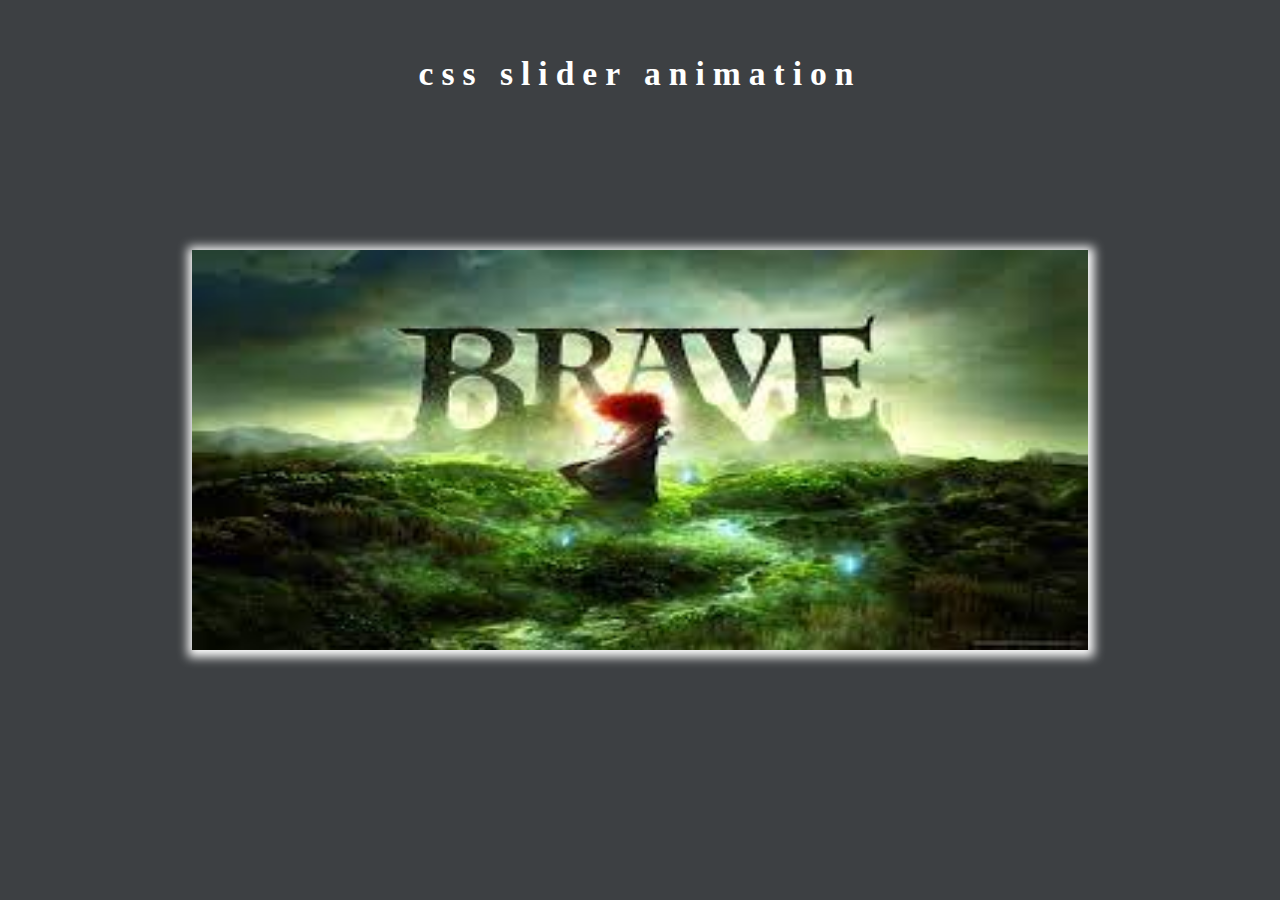
<file: image slider/1/index.html>
<!DOCTYPE html>
<html lang="en" dir="ltr">
  <head>
    <meta charset="utf-8">
    <title>image_slider</title>
    <link rel="stylesheet" href="style.css">
  </head>
  <body>
    <h1>css slider animation</h1>
    <div class="maindiv">

    </div>

  </body>
</html>
</file>
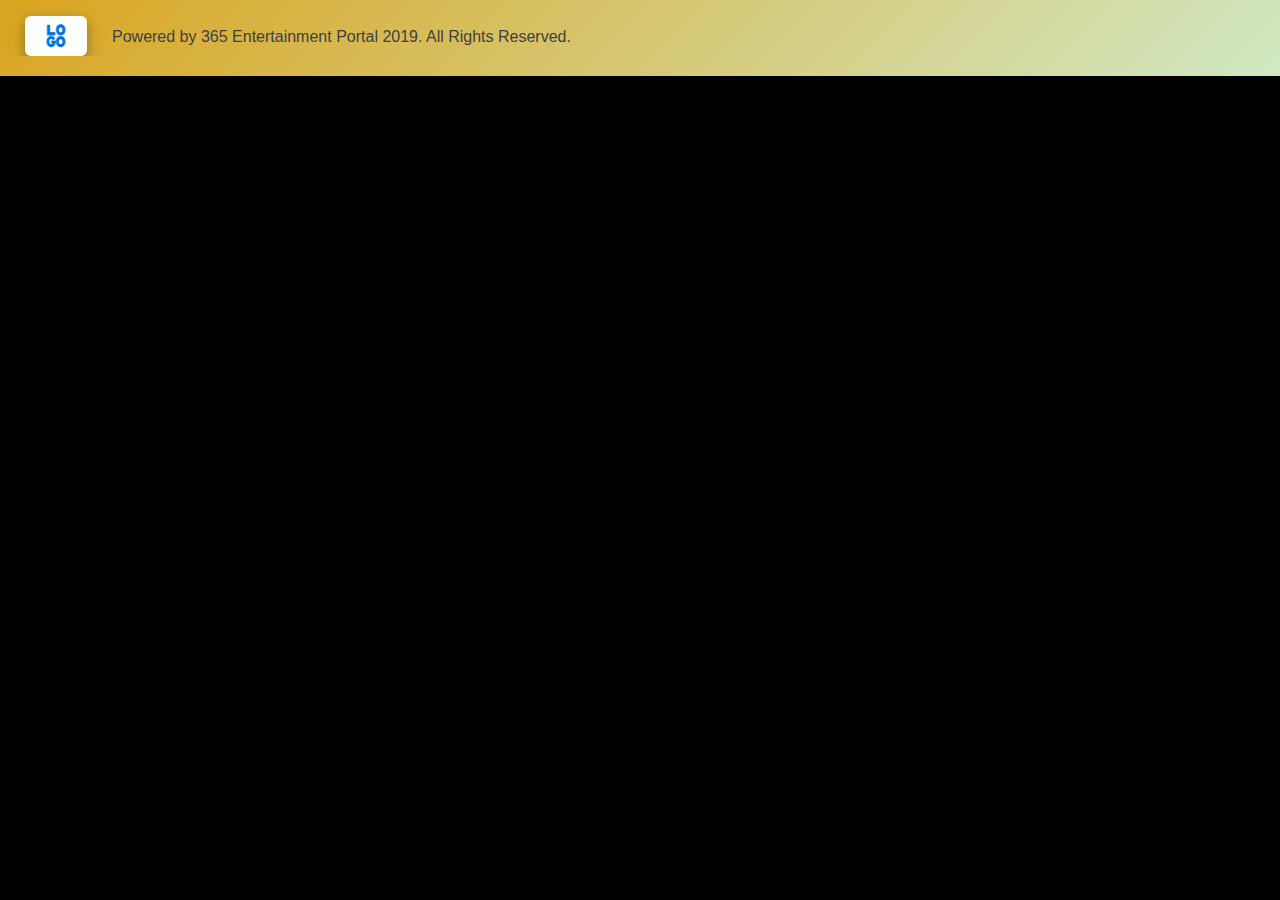
<file: footer/Library/F1/index.html>
<!DOCTYPE html>
<html lang="en">
<head>
    <meta charset="UTF-8">
    <meta http-equiv="X-UA-Compatible" content="IE=edge">
    <meta name="viewport" content="width=device-width, initial-scale=1.0">
    <title>365_entainment</title>
    <link rel="stylesheet" href="style.css">
</head>
<body>
    <div class="container">
        <header></header>
        <div class="contant"></div>
        <footer>
            <div class="copyright">
                <a class="links" href="index.html">
                    <img class="logo" src="logo.png" alt="365 365_entainment_portal">
                </a>
                <div class="text">Powered by 365 Entertainment Portal 2019. All Rights Reserved.</div>
         </div>
        </footer>
    </div>
    
</body>
</html>
</file>
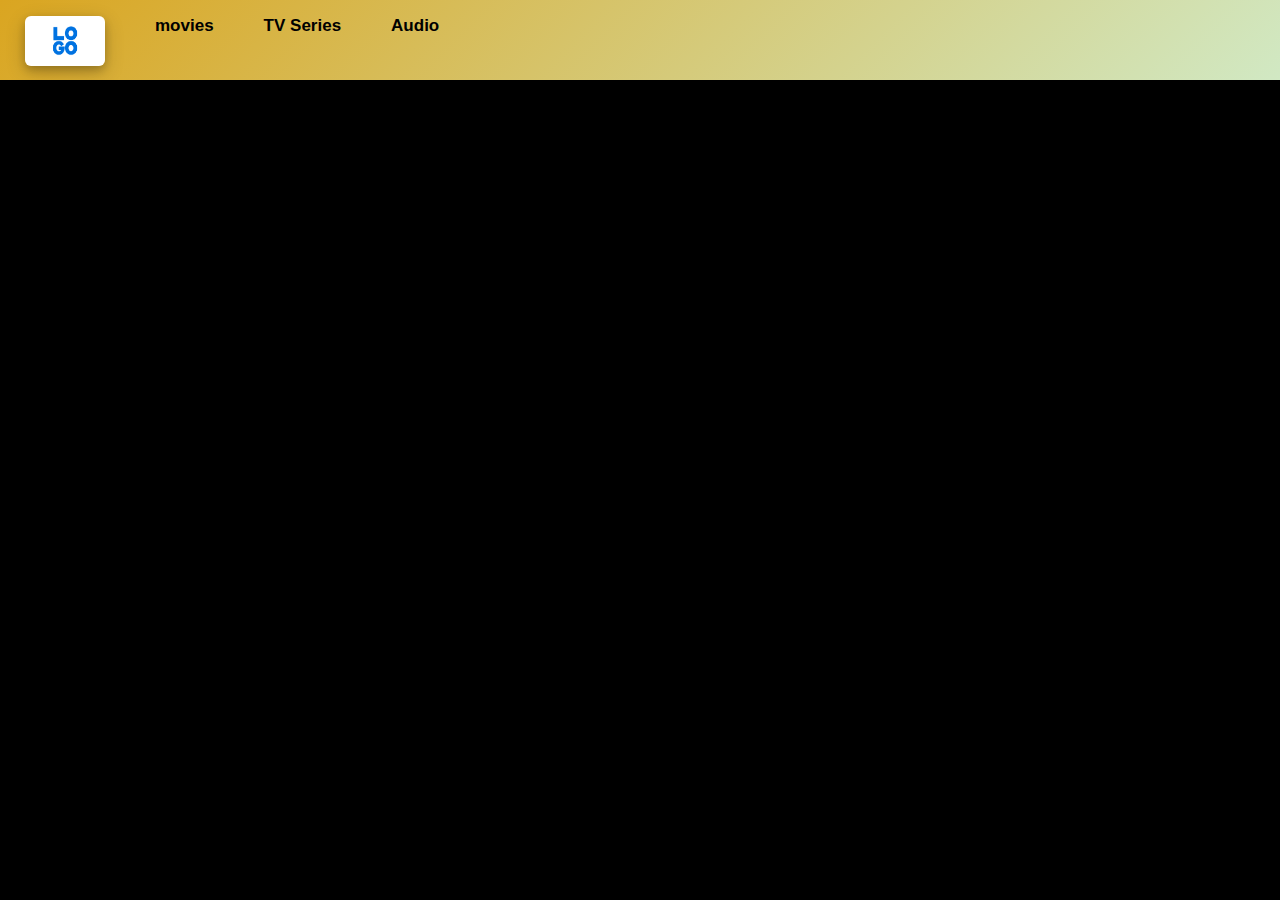
<file: navigation bar/Library/F1/index.html>
<!DOCTYPE html>
<html lang="en">
<head>
    <meta charset="UTF-8">
    <meta http-equiv="X-UA-Compatible" content="IE=edge">
    <meta name="viewport" content="width=device-width, initial-scale=1.0">
    <title>365_entainment</title>
    <link rel="stylesheet" href="style.css">
</head>
<body>
    <div class="container">
        <header>
            <div class="navigation">
                <a class="links" href="">
                    <img class="logo" src="logo.png" alt="365 365_entainment_portal">
                </a>
                <a class="links text" href="#movies.html">movies</a>
                <a class="links text" href="#tv_series">TV Series</a>
                <a class="links text" href="#audio">Audio</a>
            </div>
            <div class="bar"></div>
        </header>
        <div class="contant"></div>
        <footer></footer>
    </div>
    
</body>
</html>
</file>
<file: image slider/1/style.css>
body{
  background-color: rgb(27,31,34,0.85);
}
h1{
  font-size: 2.1rem;
  line-height: 1.4;
  letter-spacing: 0.5rem;
  text-align: center;
  color: white;
  margin-top: 50px;
}
.maindiv{
  /*its for size of div*/
  width: 70%;
  height: 400px;
/*its for position of div*/
position: absolute;
left: 50%;
top: 50%;
transform: translate(-50%,-50%);
/*its for image in div*/
 background-image: url("\image/2main_photo.jfif");
background-size: 100% 100%;
/*for border*/
box-shadow: 1px 2px 10px 5px white;
/*for animation*/
animation: slider 9s infinite liner;
}

@keyframes slider {
  0% { background-image: url("image/1main_photo.jpg");}
  35% { background-image: url("image/2main_photo.jfif");}
  70% { background-image: url("image/3main_photo.jfif");}
}
</file>
<file: footer/Library/F1/style.css>
* {
    box-sizing: border-box;
}
body {
    font-family: 'Montserrat', sans-serif;
    font-size: 16px;
    margin: 0;
    /*background-color: white;*/
    min-height: 100%;
    display: grid;
    grid-template-rows: 1fr auto;
    background-color: black;
}
a:-webkit-any-link {
    color: -webkit-link;
    cursor: pointer;
    text-decoration: underline;
}
div {
    display: block;
}







/****************FOOTER****************/


footer {
    display: block;
}
footer {
    
    height: 76px;
    width: 100%;
    grid-row-start: 2;
    grid-row-end: 3;
}
footer {
    background: linear-gradient(-45deg, rgb(223, 245, 253), rgb(255, 240, 107), rgb(206, 255, 250), rgb(218, 165, 32));
    background-size: 400% 400%;
    -webkit-animation: Gradient 20s ease infinite;
    -moz-animation: Gradient 20s ease infinite;
    animation: Gradient 20s ease infinite;
}

.copyright {
    overflow: hidden;
}
.copyright .text {
    margin-top: 28px;
    color: rgb(63, 63, 63);
}
.copyright .logo {
    width: 62px;
    height: 40px;
    float: left;
    border-radius: 6px;
    box-shadow: 0 4px 8px 0 rgb(0 0 0 / 20%), 0 6px 20px 0 rgb(0 0 0 / 19%);
}
.copyright .links {
    display: block;
    font-size: 17px;
    color: rgb(0, 0, 0);
    text-decoration: none;
    text-align: center;
    margin: 16px 25px 0px 25px;
    float: left;
}
</file>
<file: navigation bar/Library/F1/style.css>
* {
    box-sizing: border-box;
}
body {
    font-family: 'Montserrat', sans-serif;
    font-size: 16px;
    margin: 0;
    /*background-color: white;*/
    min-height: 100%;
    display: grid;
    grid-template-rows: 1fr auto;
    background-color: black;
}
a:-webkit-any-link {
    color: -webkit-link;
    cursor: pointer;
    text-decoration: underline;
}
div {
    display: block;
}




/**************HEADER****************/
  

header{
    height: 80px;
}
header {
    background: linear-gradient(-45deg, rgb(223, 245, 253), rgb(255, 240, 107), rgb(206, 255, 250), rgb(218, 165, 32));
    background-size: 400% 400%;
    -webkit-animation: Gradient 20s ease infinite;
    -moz-animation: Gradient 20s ease infinite;
    animation: Gradient 20s ease infinite;
}
header .bar {
    width: fit-content;
    height: 80px;
    margin: -100px;
    background: rgb(255, 255, 255);
    opacity: 0.5;
} 

.navigation {
    overflow: hidden;
}
.navigation {
    position: relative;
    padding-bottom: 16px;
    z-index: 2;  
}
.navigation .logo {
    width: 80px;
    height: 50px;
    float: left;
    border-radius: 6px;
    box-shadow: 0 4px 8px 0 rgb(0 0 0 / 20%), 0 6px 20px 0 rgb(0 0 0 / 19%);
}
.navigation .text {
    margin: 32px;
    font-family: -apple-system, BlinkMacSystemFont, 'Segoe UI', Roboto, Oxygen, Ubuntu, Cantarell, 'Open Sans', 'Helvetica Neue', sans-serif;
    font-weight: bold;
}
.navigation .links {
    display: block;
    font-size: 17px;
    color: rgb(0, 0, 0);
    text-decoration: none;
    text-align: center;
    margin: 16px 25px 0px 25px;
    float: left;
}
</file>
